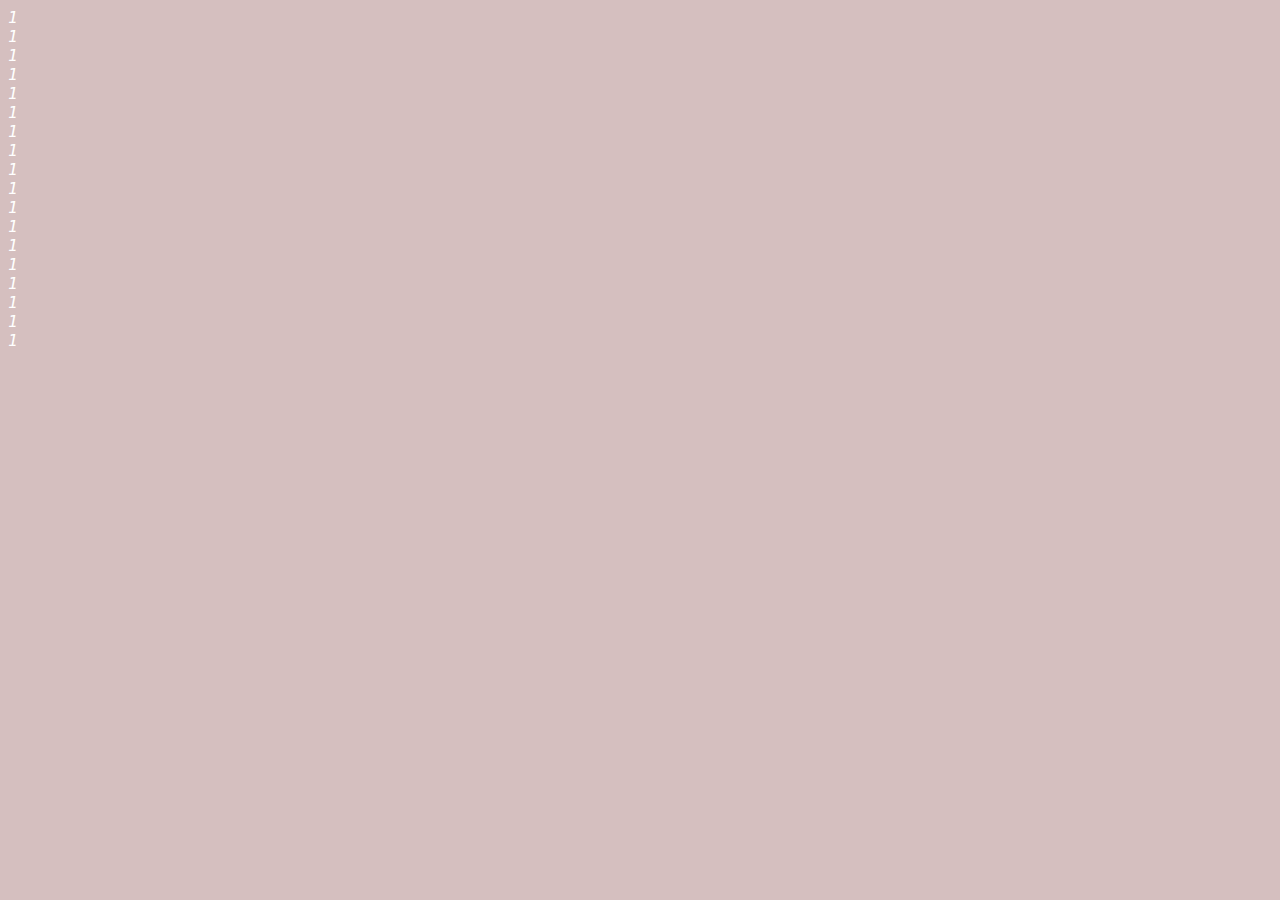
<file: parallax.html>
<!DOCTYPE html>
<!-- saved from url=(0415)file:///C:/Users/Lenovo/Desktop/%D0%9D%D0%90%D0%A3%20%D0%BC%D0%BE%D1%8F%20%D0%BB%D1%8E%D0%B1%D0%BE%D0%B2%D1%8C/%D0%95%D1%81%D0%BB%D0%B8%20%D0%B2%D0%B5%D0%B1,%20%D1%82%D0%BE%20%D1%82%D0%BE%D0%BB%D1%8C%D0%BA%D0%BE%20%D0%B2%D0%B5%D0%B1%D0%BA%D0%B0%D0%BC/%D0%94%D0%90%20%D0%9D%D0%90%D0%92%D0%95%D0%A0%D0%9D%D0%9E%D0%95%20%D0%9D%D0%95%20%D0%97%D0%9D%D0%90%D0%AE%20%D0%AF%20%D0%A3%D0%A1%D0%A2%D0%90%D0%9B%D0%90/index.html -->
<html lang="en" dir="ltr">
<head>
  <meta http-equiv="Content-Type" content="text/html; charset=UTF-8">

    <title>parallax.html</title>
    <link rel="stylesheet" href="internal.css" type="internal.css">
    <style media="screen">
      body {
        background-color:#D5BFBF;
        font-family:DejaVu Sans Mono;
        font-weight:400; font-variant:normal;
        color:white; font-style:italic;
        background-image:
        url(https://lh3.googleusercontent.com/[base64]w608-h1080-no?authuser=0.png);
        background-repeat:no-repeat;
        background-size:100%;

      }


    </style>
  </head>

<h>1</h><br>
<h>1</h><br>
<h>1</h><br>
<h>1</h><br>
<h>1</h><br>
<h>1</h><br>
<h>1</h><br>
<h>1</h><br>
<h>1</h><br>
<h>1</h><br>
<h>1</h><br>
<h>1</h><br>
<h>1</h><br>
<h>1</h><br>
<h>1</h><br>
<h>1</h><br>
<h>1</h><br>
<h>1</h><br>
</file>
<file: internal.css>
<!internal.css>
body {
  background-color:#D5BFBF;
  font-family:DejaVu Sans Mono;
  font-weight:400; font-variant:normal;
  color:white; font-style:italic;
  background-image:
  url(https://lh3.googleusercontent.com/[base64]w608-h1080-no?authuser=0.png);
  background-repeat:no-repeat;
  background-size:100%;

}

nav{
 display: flex;
 height:75px;
background-color:royalblue;

  }

header {
 display: flex;
   height:400px;
background-color:lightskyblue;

}

section {
    position:relative;
 display: flex;
   height:500px;
  background-color:gray;
    margin:75px;
    padding:100px;

}


.rr {
  display: flex;
   height:40px;
  background:silver;

}

footer {
   display: flex;
   height:100px;
  background-color:Black;
  color:white;
}

.p {
    position:relative;
   height:200px;
  background-color:khaki;
margin-bottom:75px;
       margin:-100px;
    padding:-100px;


}

#box {
    display: flex;
  position:relative;
      justify-content:box;
   height:200px;
   width:48%;
  background-color:tomato;
   margin: 10px;
  bottom:-150px;


}
</file>
